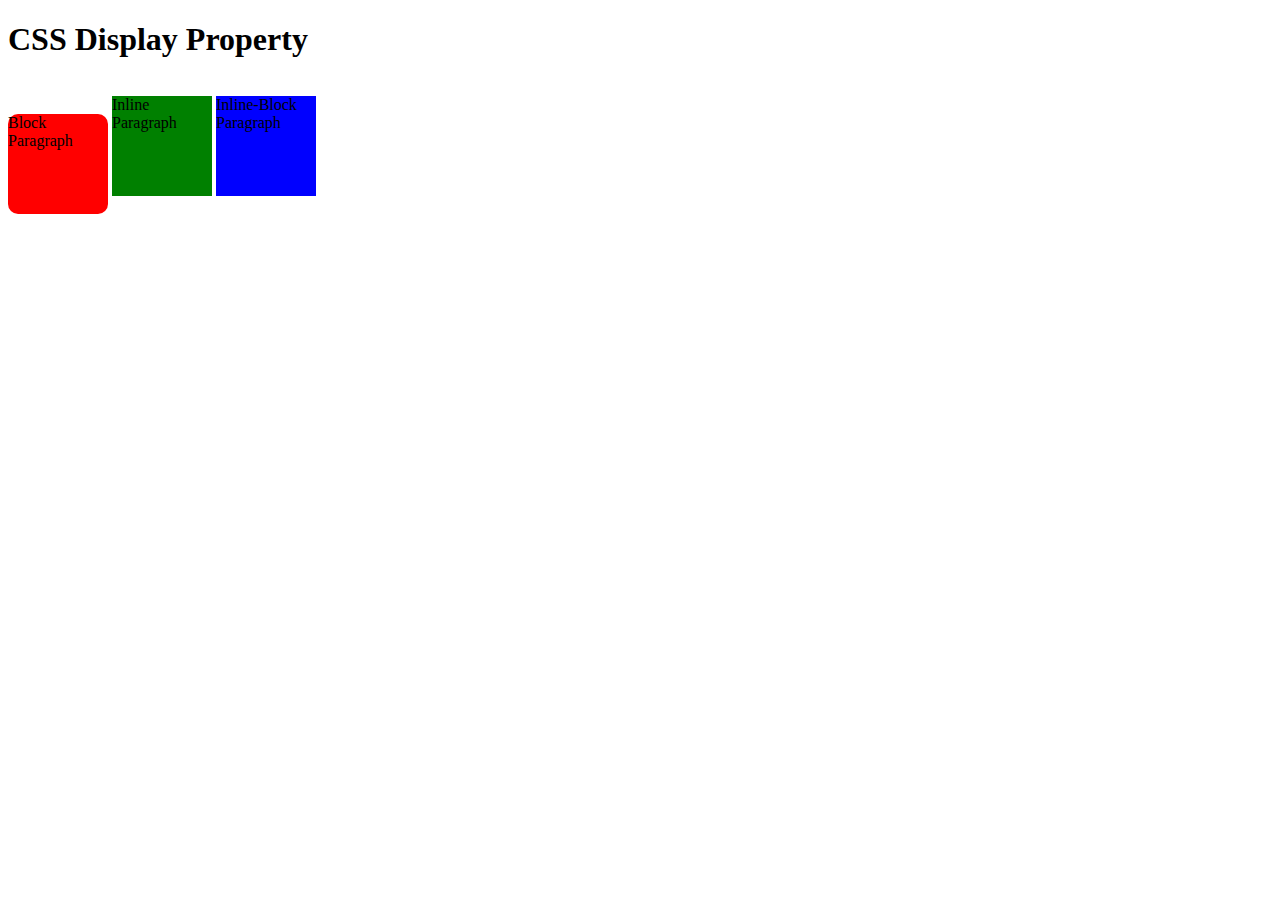
<file: display.html>
<!DOCTYPE html>
<html lang="en">
  <head>
    <meta charset="UTF-8" />
    <meta name="viewport" content="width=device-width, initial-scale=1.0" />
    <title>Document</title>
    <style>
      .block {
        display: inline-table;
        background-color: red;
        width: 100px;
        height: 100px;
        border-radius: 10px;
      }
      .inline {
        display: inline-block;
        background-color: green;
        width: 100px;
        height: 100px;
      }
      .inline-block {
        display: inline-block;
        background-color: blue;
        width: 100px;
        height: 100px;
      }
    </style>
  </head>

  <body>
    <h1>CSS Display Property</h1>
    <p class="block">Block Paragraph</p>
    <p class="inline">Inline Paragraph</p>
    <p class="inline-block">Inline-Block Paragraph</p>
  </body>
</html>
</file>
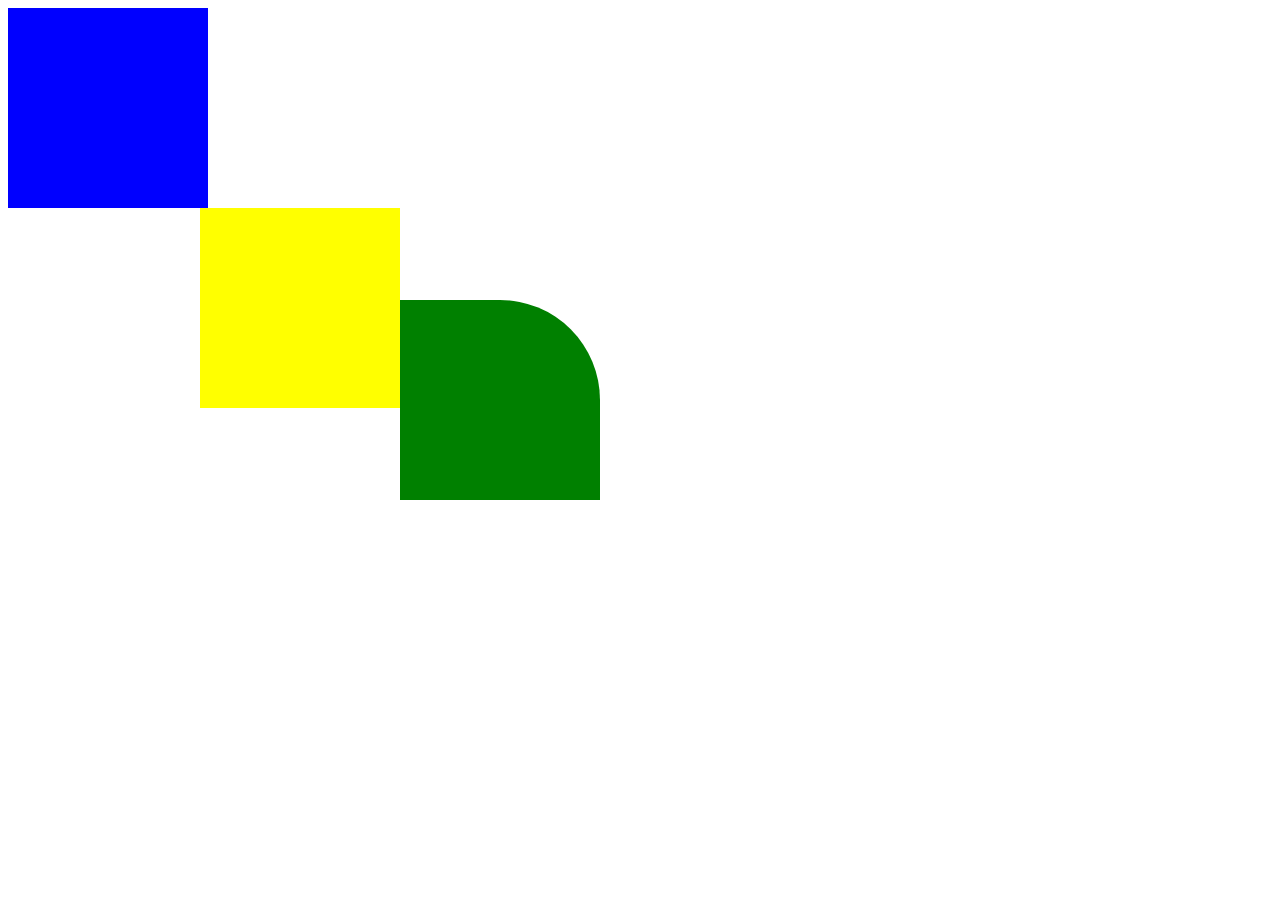
<file: solution.html>
<!DOCTYPE html>
<html lang="en">
  <head>
    <meta charset="UTF-8" />
    <meta name="viewport" content="width=device-width, initial-scale=1.0" />
    <title>types of boxes</title>
    <style>
      .red-box > div {
        background-color: ;
        width: 200px;
        height: 200px;
        position: sticky;
      }
      .blue-box {
        background-color: blue;
        width: 100px;
        height: 100px;
      }
      .yellow-box {
        background-color: yellow;
        width: 100px;
        height: 100px;
        position: absolute;
        bottom: 200px;
        left: 200px;
      }

      .rectangle-box {
        background-color: green;
        width: 100px;
        height: 100px;
        position: absolute;
        bottom: 400px;
        left: 400px;
        border-start-end-radius: 50%;
      }
    </style>
  </head>
  <body>
    <div class="red-box">
      <div class="blue-box"></div>
      <div class="yellow-box"></div>
      <div class="rectangle-box"></div>
    </div>
  </body>
</html>
</file>
